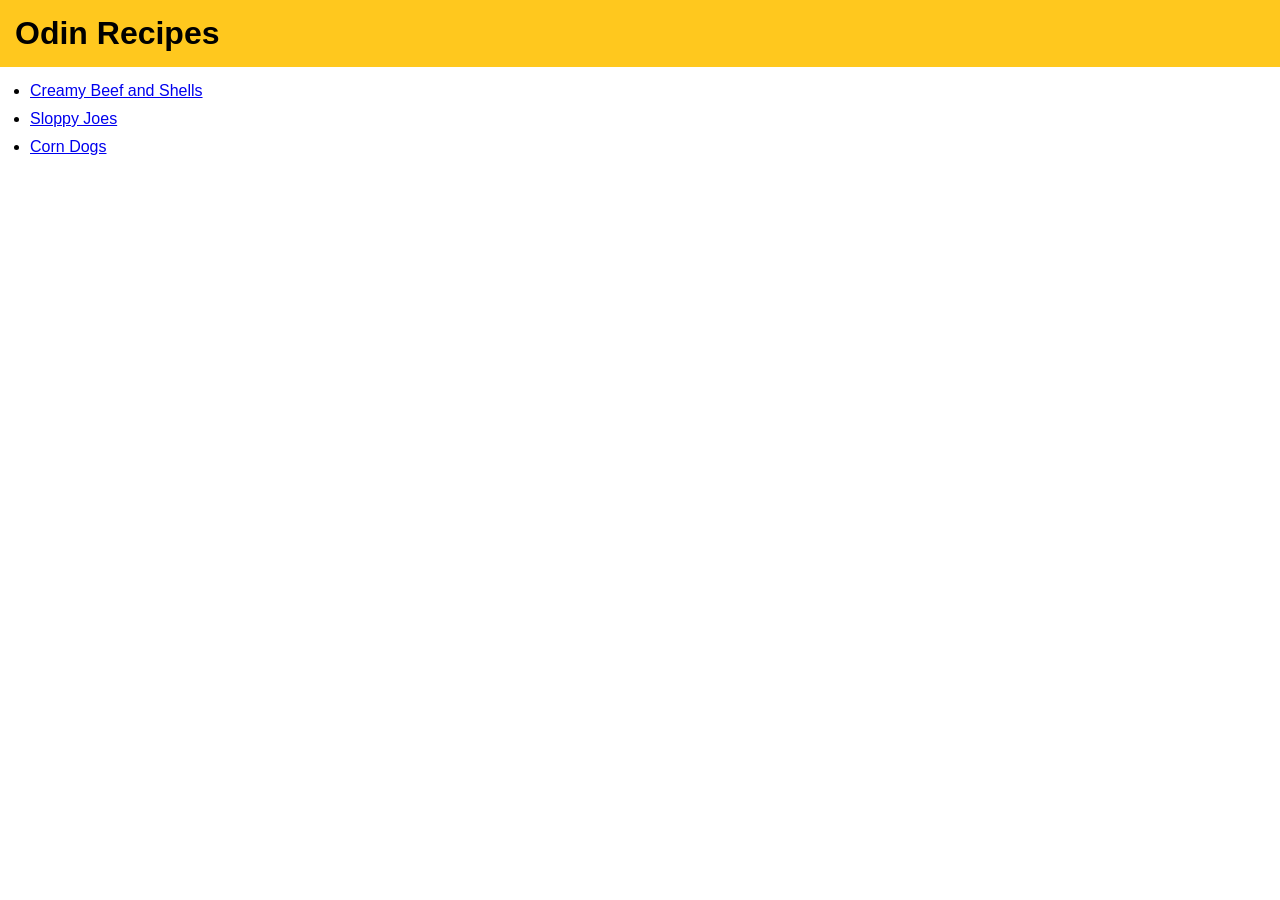
<file: index.html>
<!DOCTYPE html>
<html lang="en">
<head>
    <meta charset="UTF-8">
    <meta name="viewport" content="width=device-width, initial-scale=1.0">
    <link rel="stylesheet" href="style.css">
    <title>Odin Recipes</title>
</head>
<body>
    <div class="web-head">
        <h1>Odin Recipes</h1>
    </div>
    

    <ul class="recipes-list">
        <li><a href="recipes/creamy-beef-and-shells.html">Creamy Beef and Shells</a></li>
        <li><a href="recipes/sloppy-joes.html">Sloppy Joes</a></li>
        <li><a href="recipes/corn-dogs.html">Corn Dogs</a></li>
    </ul>

</body>
</html>
</file>
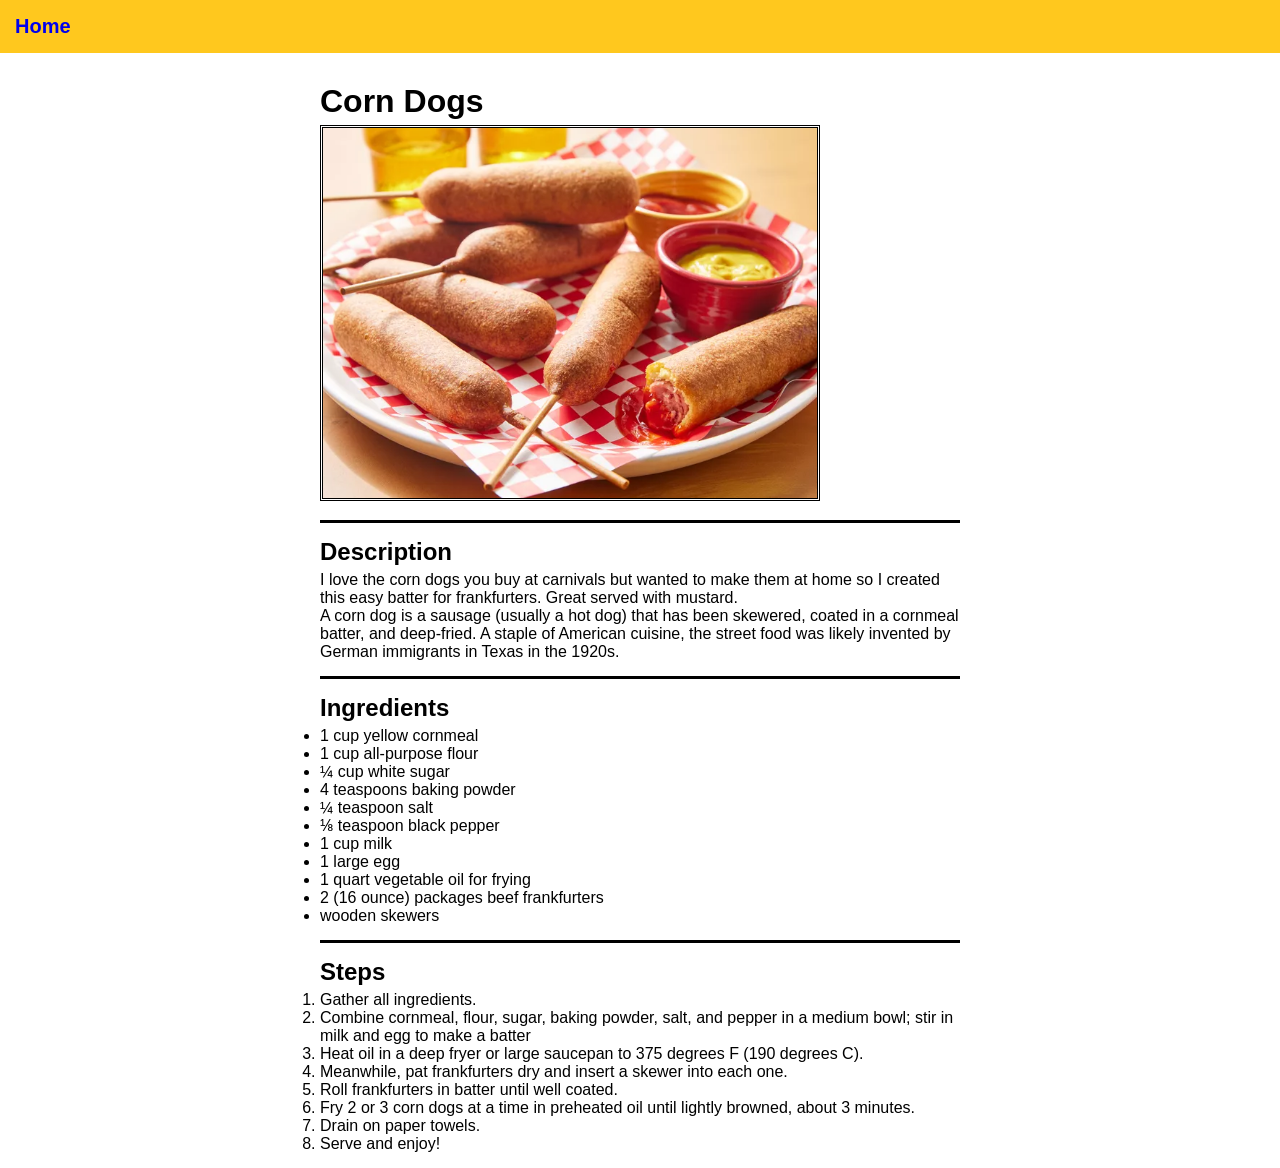
<file: recipes/corn-dogs.html>
<!DOCTYPE html>
<html lang="en">
<head>
    <meta charset="UTF-8">
    <meta name="viewport" content="width=device-width, initial-scale=1.0">
    <link rel="stylesheet" href="style.css">
    <title>Corn Dogs</title>
</head>
<body>
    <div class="page-head">
        <a href="../index.html">Home</a>
    </div>
    
    <div class="main">
        <div class="thumbnail" id="first">
            <h1>Corn Dogs</h1>
            <img src="../images/Homemade-Corn-Dogs.webp" alt="Cooked corn dogs" width="500">
        </div>
        
        <div class="decription">
            <h2>Description</h2>
            <p>
                I love the corn dogs you buy at carnivals but wanted to make them at 
                home so I created this easy batter for frankfurters. Great served with mustard.
            </p>
            <p>
                A corn dog is a sausage (usually a hot dog) that has been skewered, coated in a 
                cornmeal batter, and deep-fried. A staple of American cuisine, the street food 
                was likely invented by German immigrants in Texas in the 1920s.
            </p>
        </div>

        <div class="ingredients">
            <h2>Ingredients</h2>
            <ul>
                <li>1 cup yellow cornmeal</li>
                <li>1 cup all-purpose flour</li>
                <li>¼ cup white sugar</li>
                <li>4 teaspoons baking powder</li>
                <li>¼ teaspoon salt</li>
                <li>⅛ teaspoon black pepper</li>
                <li>1 cup milk</li>
                <li>1 large egg</li>
                <li>1 quart vegetable oil for frying</li>
                <li>2 (16 ounce) packages beef frankfurters</li>
                <li>wooden skewers</li>
            </ul>
        </div>

        <div class="steps">
            <h2>Steps</h2>
            <ol>
                <li>
                    Gather all ingredients.
                </li>
                <li>
                    Combine cornmeal, flour, sugar, baking powder, salt, and pepper in a medium bowl; 
                    stir in milk and egg to make a batter
                </li>
                <li>
                    Heat oil in a deep fryer or large saucepan to 375 degrees F (190 degrees C).
                </li>
                <li>
                    Meanwhile, pat frankfurters dry and insert a skewer into each one.
                </li>
                <li>
                    Roll frankfurters in batter until well coated.
                </li>
                <li>
                    Fry 2 or 3 corn dogs at a time in preheated oil until lightly browned, 
                    about 3 minutes.
                </li>
                <li>
                    Drain on paper towels.
                </li>
                <li>
                    Serve and enjoy!
                </li>
            </ol>
        </div>
    </div>
    
</body>
</html>
</file>
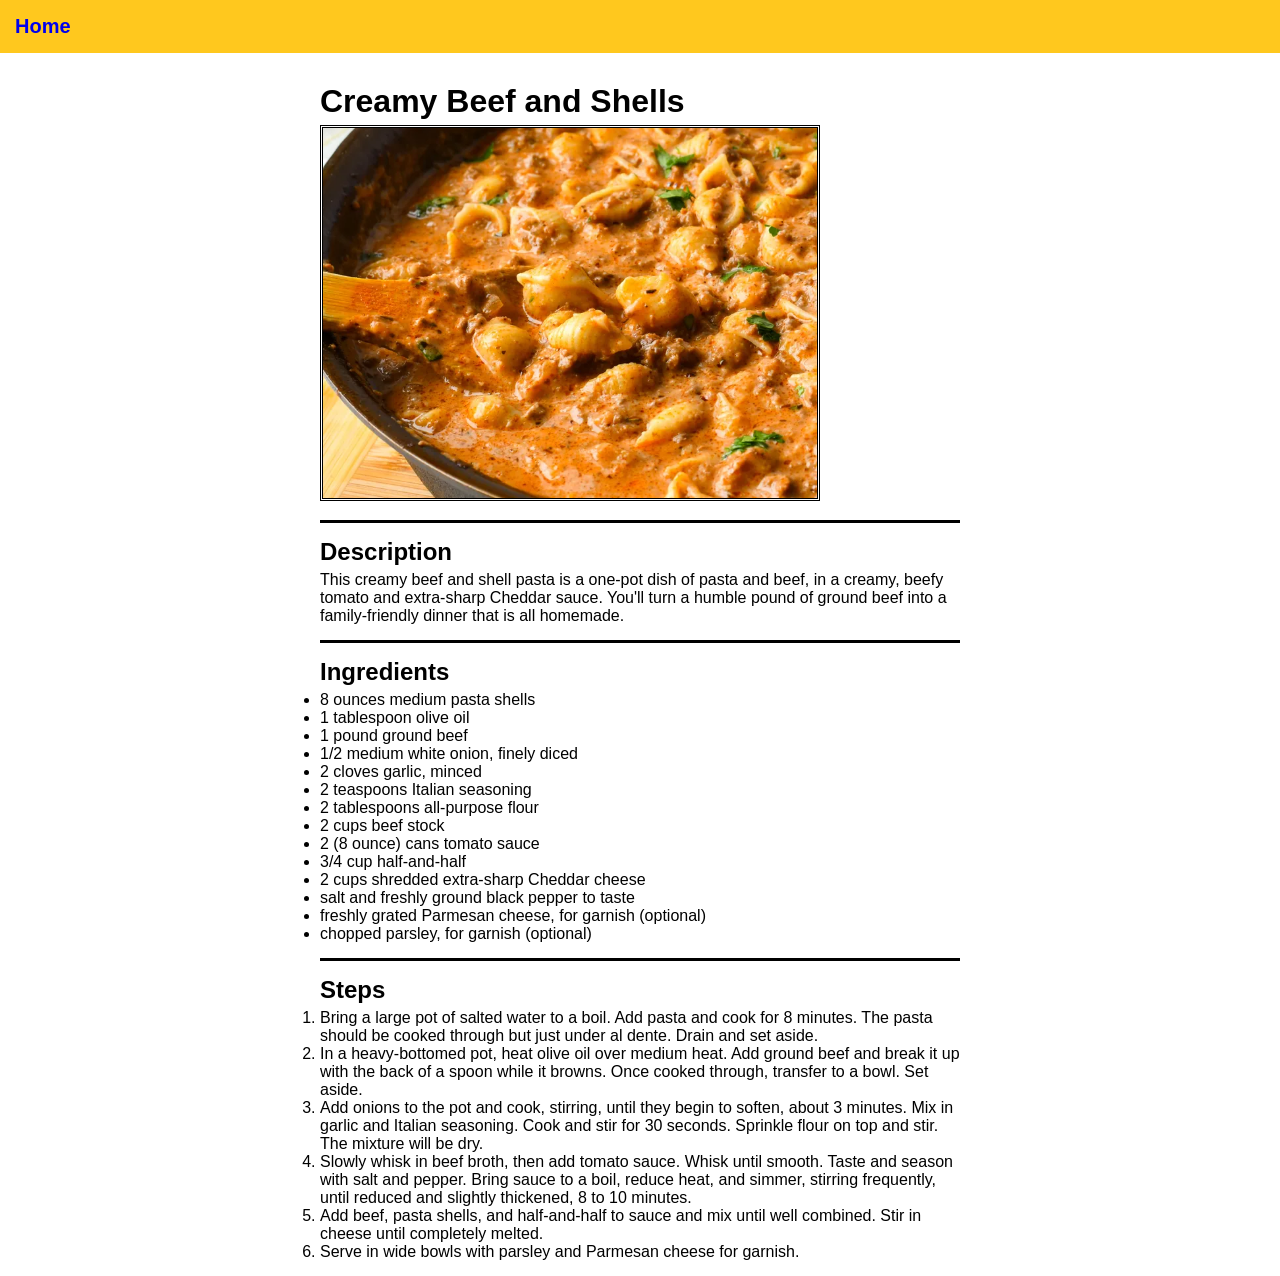
<file: recipes/creamy-beef-and-shells.html>
<!DOCTYPE html>
<html lang="en">
<head>
    <meta charset="UTF-8">
    <meta name="viewport" content="width=device-width, initial-scale=1.0">
    <link rel="stylesheet" href="style.css">
    <title>Creamy Beef and Shells</title>
</head>
<body>
    <div class="page-head">
        <a href="../index.html">Home</a>
    </div>
    
    <div class="main">
        <div class="thumbnail" id="first">
            <h1>Creamy Beef and Shells</h1>
            <img src="../images/creamy-beef-and-shells.webp" alt="cooking creamy beef and shells">
        </div>
        
        <div class="description">
            <h2>Description</h2>
            <p>
                This creamy beef and shell pasta is a one-pot dish of pasta and beef, in a creamy, beefy tomato and extra-sharp Cheddar sauce. 
                You'll turn a humble pound of ground beef into a family-friendly dinner that is all homemade.
            </p>
        </div>
        
        <div class="ingredients">
            <h2>Ingredients</h2>
            <ul>
                <li>8 ounces medium pasta shells</li>
                <li>1 tablespoon olive oil</li>
                <li>1 pound ground beef</li>
                <li>1/2 medium white onion, finely diced</li>
                <li>2 cloves garlic, minced</li>
                <li>2 teaspoons Italian seasoning</li>
                <li>2 tablespoons all-purpose flour</li>
                <li>2 cups beef stock</li>
                <li>2 (8 ounce) cans tomato sauce</li>
                <li>3/4 cup half-and-half</li>
                <li>2 cups shredded extra-sharp Cheddar cheese</li>
                <li>salt and freshly ground black pepper to taste</li>
                <li>freshly grated Parmesan cheese, for garnish (optional)</li>
                <li>chopped parsley, for garnish (optional)</li>
            </ul>
        </div>
        
        <div class="steps">
            <h2>Steps</h2>
            <ol>
                <li>
                    Bring a large pot of salted water to a boil. Add pasta and cook for 8 minutes. 
                    The pasta should be cooked through but just under al dente. Drain and set aside.
                </li>
                <li>
                    In a heavy-bottomed pot, heat olive oil over medium heat. Add ground beef and 
                    break it up with the back of a spoon while it browns. Once cooked through, transfer 
                    to a bowl. Set aside.
                </li>
                <li>
                    Add onions to the pot and cook, stirring, until they begin to soften, about 3 minutes. 
                    Mix in garlic and Italian seasoning. Cook and stir for 30 seconds. Sprinkle flour on 
                    top and stir. The mixture will be dry. 
                </li>
                <li>
                    Slowly whisk in beef broth, then add tomato sauce. Whisk until smooth. Taste and season 
                    with salt and pepper. Bring sauce to a boil, reduce heat, and simmer, stirring frequently, 
                    until reduced and slightly thickened, 8 to 10 minutes. 
                </li>
                <li>
                    Add beef, pasta shells, and half-and-half to sauce and mix until well combined. Stir in 
                    cheese until  completely melted.
                </li>
                <li>
                    Serve in wide bowls with parsley and Parmesan cheese for garnish.
                </li>
            </ol>
        </div>
    </div>
    

</body>
</html>
</file>
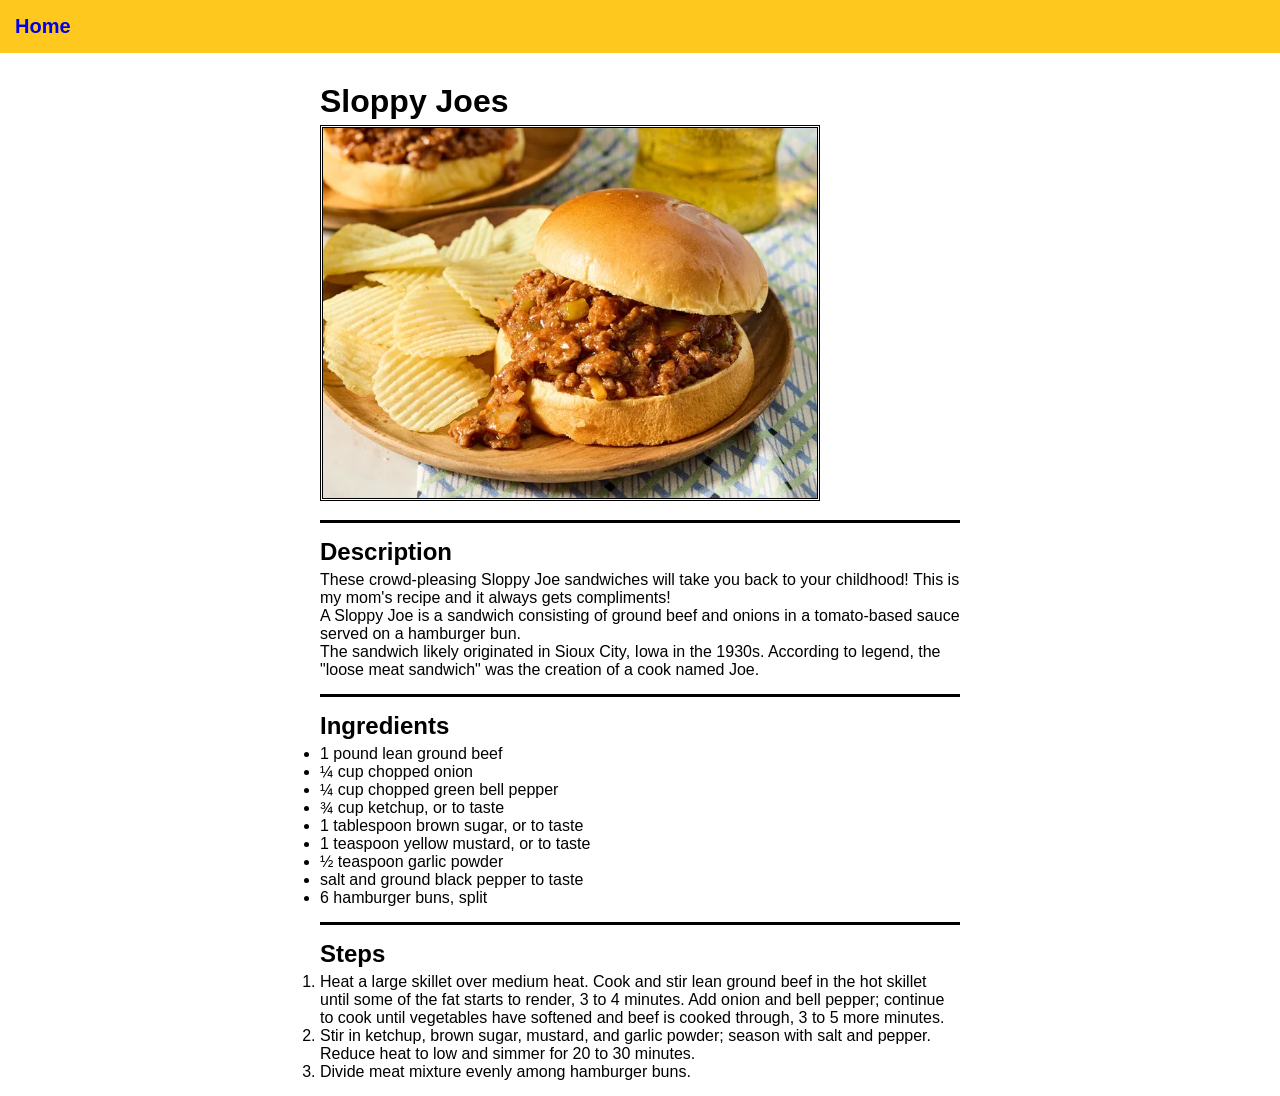
<file: recipes/sloppy-joes.html>
<!DOCTYPE html>
<html lang="en">
<head>
    <meta charset="UTF-8">
    <meta name="viewport" content="width=device-width, initial-scale=1.0">
    <link rel="stylesheet" href="style.css">
    <title>Sloppy Joes</title>
</head>
<body>
    <div class="page-head">
        <a href="../index.html">Home</a>
    </div>

    <div class="main">
        <div class="thumbnail" id="first">
            <h1>Sloppy Joes</h1>
            <img src="../images/sloppy-joes.webp" alt="Look of sloppy joes" width="500">
        </div>
        
        <div class="description">
            <h2>Description</h2>
            <p>
                These crowd-pleasing Sloppy Joe sandwiches will take you back to your childhood! 
                This is my mom's recipe and it always gets compliments!
            </p>
            <p>
                A Sloppy Joe is a sandwich consisting of ground beef and onions in a tomato-based 
                sauce served on a hamburger bun.
            </p>
            <p>
                The sandwich likely originated in Sioux City, Iowa in the 1930s. According to legend, 
                the "loose meat sandwich" was the creation of a cook named Joe.
            </p>
        </div>

        <div class="ingredients">
            <h2>Ingredients</h2>
            <ul>
                <li>1 pound lean ground beef</li>
                <li>¼ cup chopped onion</li>
                <li>¼ cup chopped green bell pepper</li>
                <li>¾ cup ketchup, or to taste</li>
                <li>1 tablespoon brown sugar, or to taste</li>
                <li>1 teaspoon yellow mustard, or to taste</li>
                <li>½ teaspoon garlic powder</li>
                <li>salt and ground black pepper to taste</li>
                <li>6 hamburger buns, split</li>
            </ul>
        </div>
    
        <div class="steps">
            <h2>Steps</h2>
            <ol>
                <li>
                    Heat a large skillet over medium heat. Cook and stir lean ground beef in the hot skillet 
                    until some of the fat starts to render, 3 to 4 minutes. Add onion and bell pepper; continue 
                    to cook until vegetables have softened and beef is cooked through, 3 to 5 more minutes.
                </li>
                <li>
                    Stir in ketchup, brown sugar, mustard, and garlic powder; season with salt and pepper. 
                    Reduce heat to low and simmer for 20 to 30 minutes.
                </li>
                <li>
                    Divide meat mixture evenly among hamburger buns.
                </li>
            </ol>
        </div>
    </div>
    
</body>
</html>
</file>
<file: style.css>
* {
    padding: 0;
    margin: 0;
    box-sizing: border-box;
}

html {
    font-family: Arial, Helvetica, sans-serif;
}

.web-head {
    background-color: #FFC81E;
    padding: 15px;
    margin-bottom: 15px;
}

.recipes-list {
    margin: 15px 30px;
}

.recipes-list a {
    display: inline-block;
    margin-bottom: 10px;
}
</file>
<file: recipes/style.css>
* {
    padding: 0;
    margin: 0;
    box-sizing: border-box;
}

html {
    font-family: Arial, Helvetica, sans-serif;
}

.main {
    width: 50%;
    margin: auto;
}

.main div {
    padding: 15px 0;
    border-top: 3px black solid;
}

div h2,
div h1 {
    margin-bottom: 5px;
}

.page-head {
    background-color: #FFC81E;
    width: 100%;
    padding: 15px;
    margin-bottom: 15px;
    font-size: 20px;
    font-weight: bold;
}

.page-head a {
    text-decoration: none;
}

img {
    border: 3px black double;
    width: 500px;
    height: auto;
}

#first {
    border: none;
}
</file>
